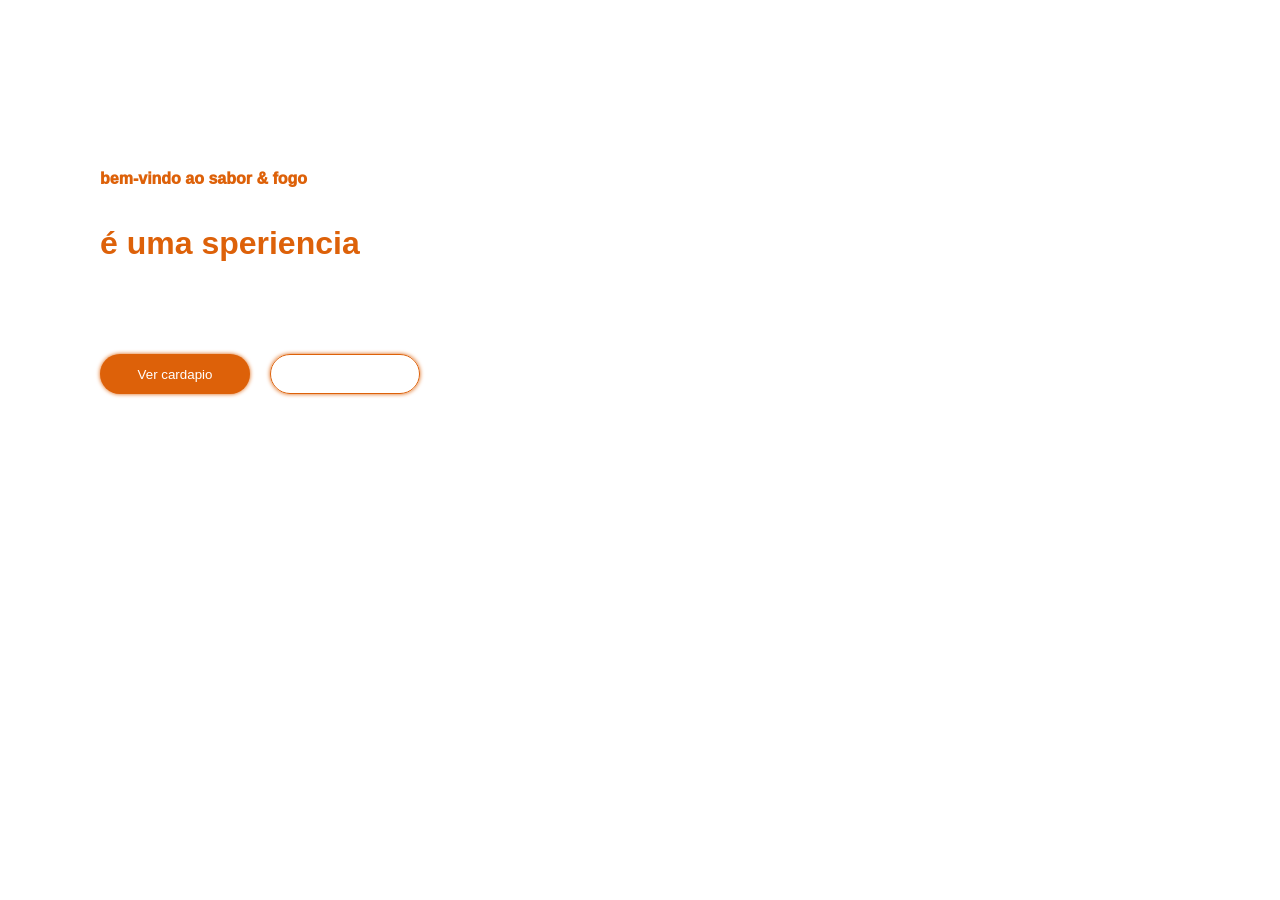
<file: html/index.html>
<!DOCTYPE html>
<html lang="en">
<head>
  <meta charset="UTF-8">
  <meta name="viewport" content="width=device-width, initial-scale=1.0">
  <title>Document</title>
  <link rel="stylesheet" href="style.css">
</head>
<body>
  <header>
     <div class="foto">

     </div>
    <div class="text">
        <p class="p1">bem-vindo ao sabor & fogo</p>
        <h1>Mais que uma refeição,</h1>
        <h1><span>é uma speriencia</span></h1>
        <p>Lorem ipsum dolor sit amet consectetur, adipisicing elit. Asperiores numquam fugit saepe vitae qui sed, illo illum veritatis velit ratione sit odit tempore dolores eum tempora itaque fugiat expedita nihil.</p>
     
      <button>Ver cardapio</button><button class="botao2">fazer rezerva</button>
     
      </div>
      
    </header>
</body>
</html>
</file>
<file: html/style.css>
*{
    margin: 0;
    padding: 0;
    box-sizing: border-box;
    font-family: 'Gill Sans', 'Gill Sans MT', Calibri, 'Trebuchet MS', sans-serif;
}
.foto{
    background-image: url(../imagens/ChatGPT\ Image\ 6\ de\ out.\ de\ 2026\,\ 18_20_19.png);
}
.text{
    
    width: 400px;
    margin-left: 100px;
    margin-top: 170px;
    color: #fff;
}
.p1{
    color: #dd6109;
    font-weight: 1000;
}
span{
    color: #dd6109;
}
button{
    width: 150px;
    height: 40px;
    margin-top: 20px;
    border: none;
    background-color: #dd6109;
    border-radius: 20px;
    color: #fff;
    cursor: pointer;
    box-shadow: 0 0 4px#dd6109;
}
.botao2{
    margin-left: 20px;
    background-color: transparent;
    border: solid 1px #dd6109;
    cursor: pointer;
}
</file>
